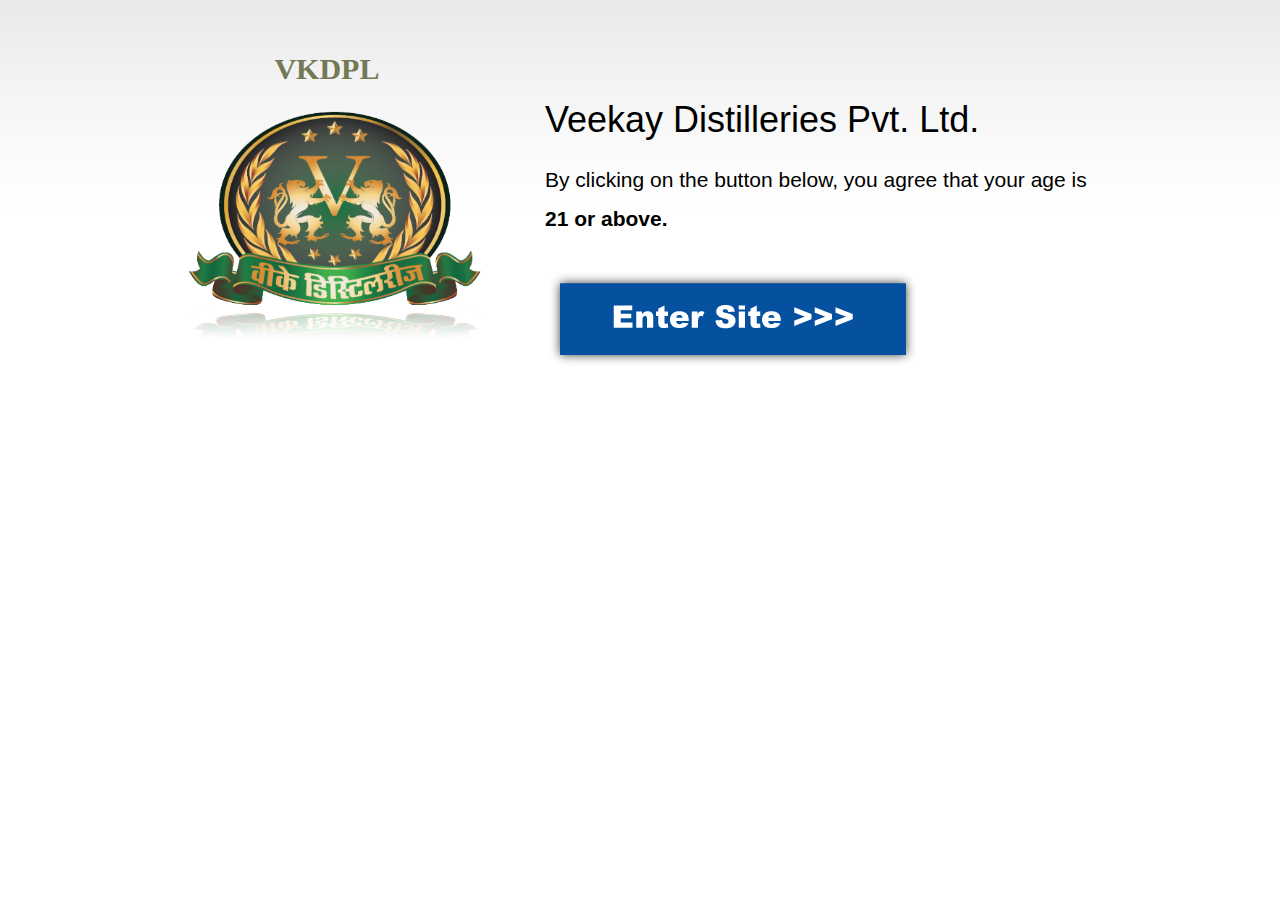
<file: index.html>
<!DOCTYPE html PUBLIC "-//W3C//DTD XHTML 1.0 Transitional//EN" "http://www.w3.org/TR/xhtml1/DTD/xhtml1-transitional.dtd">
<html xmlns="http://www.w3.org/1999/xhtml">
<head>
<meta http-equiv="Content-Type" content="text/html; charset=us-ascii" />
<title>Home | Veeekay Distilleries</title>
<meta name="keywords" content="vkdpl, veekay, distilleries, maharashtra, mumbai, country liquor, desi, dharu, desidharu, desi dharu, shrirampur, dum " />
<meta name="description" content="Veekay Distilleries Pvt. Ltd." />
<link href="style.css" rel="stylesheet" type="text/css" />
<link href="style1.css" rel="stylesheet" type="text/css" />
</head>
<body>
<div id="templatemo_header">
<div id="site_title">
<h1><a href="http://www.veekaydistilleries.com" target="_parent"><br />
<br /><strong>&nbsp; &nbsp; &nbsp; &nbsp; &nbsp; &nbsp; &nbsp; &nbsp; VKDPL</strong></a></h1></div></div> <!-- end of templatemo_header -->
<div id="templatemo_middle">
<div id="mid_left"><img src="images/logo_final.png" alt="Veekay Distilleries" /></div>
<div id="mid_right">
<h2>Veekay Distilleries Pvt. Ltd.</h2>
<h3><span>By clicking on the button below, you agree that your age is <br />
<br /><strong>21 or above.</strong></span></h3><br />
<a href="home.html"><img src="images/Enter_Site_Button.gif" alt="Veekay Distilleries" /></a></div></div> <!-- end of templatemo_middle -->
<div id="templatemo_main_wrapper"></div>
<div id="templatemo_footer_wrapper"></div>
</body>
</html>
</file>
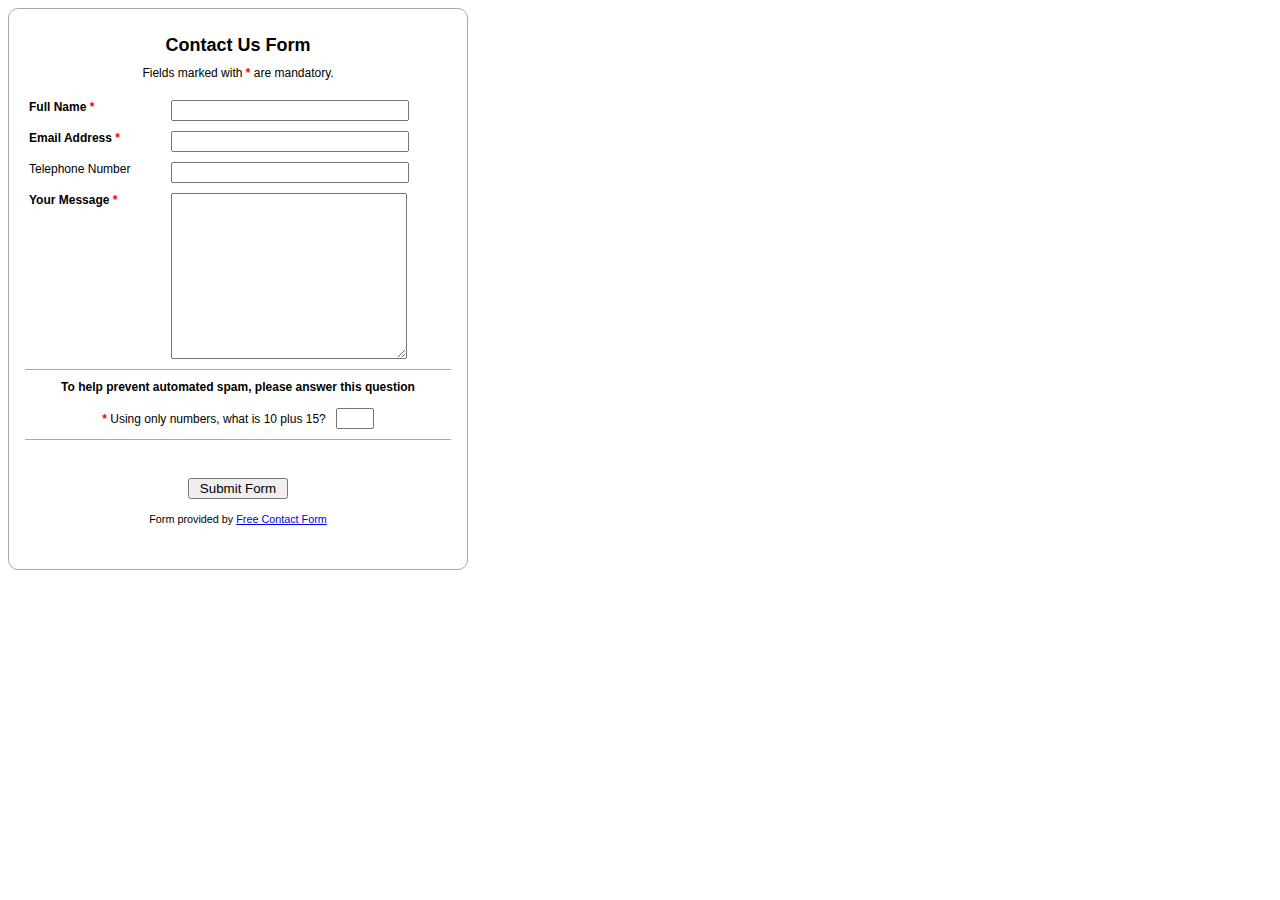
<file: contactform.htm>
<!--
URL: www.freecontactform.com
Version: FreeContactForm Free V2
Copyright (c) 2012 Stuart Cochrane
THE SOFTWARE IS PROVIDED "AS IS", WITHOUT WARRANTY OF ANY KIND, EXPRESS OR
IMPLIED, INCLUDING BUT NOT LIMITED TO THE WARRANTIES OF MERCHANTABILITY,
FITNESS FOR A PARTICULAR PURPOSE AND NONINFRINGEMENT. IN NO EVENT SHALL THE
AUTHORS OR COPYRIGHT HOLDERS BE LIABLE FOR ANY CLAIM, DAMAGES OR OTHER
LIABILITY, WHETHER IN AN ACTION OF CONTRACT, TORT OR OTHERWISE, ARISING FROM,
OUT OF OR IN CONNECTION WITH THE SOFTWARE OR THE USE OR OTHER DEALINGS IN
THE SOFTWARE.
-->
<!DOCTYPE html PUBLIC "-//W3C//DTD HTML 4.01 Transitional//EN" "http://www.w3.org/TR/html4/loose.dtd">
<html>
	<head>
	<meta http-equiv="Content-Type" content="text/html; charset=UTF-8">
	<title>Contact Us</title>
	<script src="freecontactformvalidation.js"></script>
	<script>
	required.add('Full_Name','NOT_EMPTY','Full Name');
	required.add('Email_Address','EMAIL','Email Address');
	required.add('Your_Message','NOT_EMPTY','Your Message');
	required.add('AntiSpam','NOT_EMPTY','Anti-Spam Question');
	</script>
	<link rel="stylesheet" type="text/css" href="freecontactform.css">
	</head>
	<body>
	
	<form name="freecontactform" method="post" action="freecontactformprocess.php" onsubmit="return validate.check(this)">
	<table width="400px" class="freecontactform">
	<tr>
	 <td colspan="2">
	  
	 <div class="freecontactformheader">Contact Us Form</div>
	  
	 <div class="freecontactformmessage">Fields marked with <span class="required_star"> * </span> are mandatory.</div>
	  
	 </td>
	</tr>
	<tr>
	 <td valign="top">
	  <label for="Full_Name" class="required">Full Name<span class="required_star"> * </span></label>
	 </td>
	 <td valign="top">
	  <input type="text" name="Full_Name" id="Full_Name" maxlength="80" style="width:230px">
	 </td>
	</tr>
	<tr>
	 <td valign="top">
	  <label for="Email_Address" class="required">Email Address<span class="required_star"> * </span></label>
	 </td>
	 <td valign="top">
	  <input type="text" name="Email_Address" id="Email_Address" maxlength="100" style="width:230px">
	 </td>
	</tr>
	<tr>
	 <td valign="top">
	  <label for="Telephone_Number" class="not-required">Telephone Number</label>
	 </td>
	 <td valign="top">
	  <input type="text" name="Telephone_Number" id="Telephone_Number" maxlength="100" style="width:230px">
	 </td>
	</tr>
	<tr>
	 <td valign="top">
	  <label for="Your_Message" class="required">Your Message<span class="required_star"> * </span></label>
	 </td>
	 <td valign="top">
	  <textarea style="width:230px;height:160px" name="Your_Message" id="Your_Message" maxlength="2000"></textarea>
	 </td>
	</tr>
	<tr>
	 <td colspan="2" style="text-align:center" >
	  <div class="antispammessage">
	  To help prevent automated spam, please answer this question
	  <br /><br />
		  <div class="antispamquestion">
		   <span class="required_star"> * </span>
		   Using only numbers, what is 10 plus 15? &nbsp; 
		   <input type="text" name="AntiSpam" id="AntiSpam" maxlength="100" style="width:30px">
		  </div>
	  </div>
	 </td>
	</tr>
	<tr>
	 <td colspan="2" style="text-align:center" >
	 <br /><br />
	  <input type="submit" value=" Submit Form ">
	  <br /><br />
	  <div style="font-size:0.9em">Form provided by <a href="http://www.freecontactform.com" target="_blank">Free Contact Form</a></div>
	  <br /><br />
	 </td>
	</tr>
	</table>
	</form>
</body>
</html>
</file>
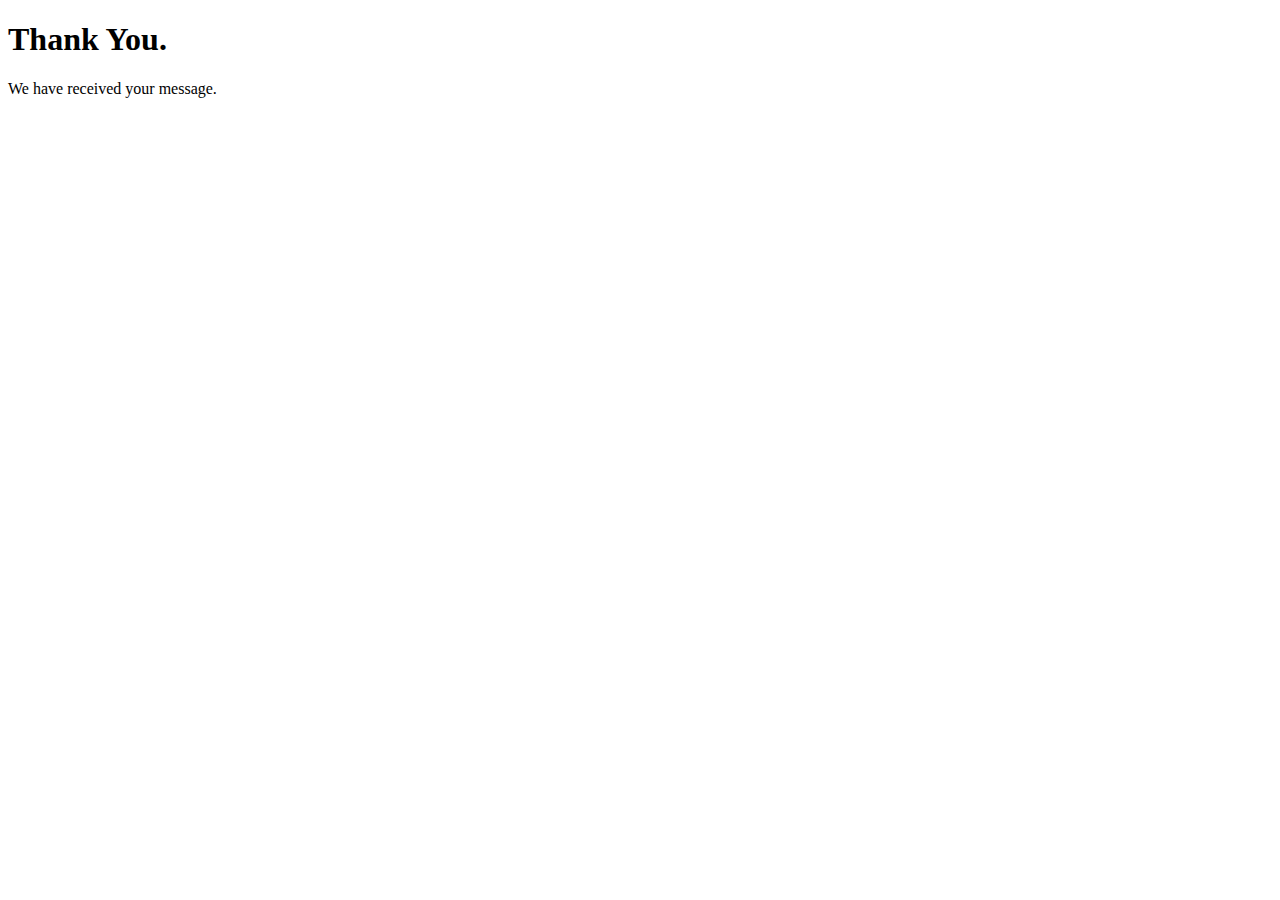
<file: thankyou.htm>
<!--
 PLEASE REPLACE THIS WITH YOUR OWN THANK YOU
-->
<!DOCTYPE html PUBLIC "-//W3C//DTD HTML 4.01 Transitional//EN" "http://www.w3.org/TR/html4/loose.dtd">
<html>
	<head>
		<meta http-equiv="Content-Type" content="text/html; charset=UTF-8">
		<title>Thank You</title>
	</head>
	<body>
	<h1>Thank You.</h1>
	<p>We have received your message.</p>
</body>
</html>
</file>
<file: style.css>
/*
Credit: http://www.templatemo.com
*/

body {
	margin: 0px;
	padding: 0px;
	color: #242424;
	font-family: Helevetica,Arial,sans-serif;
	font-size: 13px;
	line-height: 1.5em; 
	background-color: #ffffff;
	background-image: url(images/templatemo_body.png);
	background-repeat: repeat-x;
}

a, a:link, a:visited {
	color: #666600;
}

a:hover {
	color: #990000;
	text-decoration: none;
}

p { margin: 0px; padding: 0 0 10px 0; }
img { border: none; }

h1, h2, h3, h4 { font-weight: normal; color: #000; }

h1 { font-size: 40px; font-weight: bold; margin: 0 0 30px 0; padding: 5px 0; color: #fff; }
h2 { font-size: 36px; font-weight: normal; margin: 0 0 30px 0; padding: 0; color: #0978FF; }
r2 { font-size: 36px; font-weight: normal; margin: 0 0 30px 0; padding: 0; color: #000; }
h3 { font-size: 21px; margin: 0 0 20px 0; padding: 0; padding: 0; color: #000; }
r3 { font-size: 21px; margin: 0 0 20px 0; padding: 0; padding: 0; color: #FFF; }
h4 { font-size: 15px; margin: 0 0 20px 0; padding: 0; }
r4 { font-size: 18px; margin: 0 0 20px 0; padding: 0; color: #C8DC96}
h5 { font-size: 16px; margin: 0 0 10px 0; padding: 0; }
h6 { font-size: 14px; margin: 0 0 5px 0; padding: 0;}

.cleaner { clear: both; width: 100%; height: 0px; font-size: 0px;  }
.cleaner_h10 { clear: both; width:100%; height: 10px; }
.cleaner_h20 { clear: both; width:100%; height: 20px; }
.cleaner_h30 { clear: both; width:100%; height: 30px; }
.cleaner_h40 { clear: both; width:100%; height: 40px; }
.cleaner_h50 { clear: both; width:100%; height: 50px; }
.cleaner_h60 { clear: both; width:100%; height: 60px; }

.margin_r25 { margin-right: 25px; }

.vertical_divider { background: url(images/templatemo_vertical_divider.png) right repeat-y; }

.float_l { float: left; }
.float_r { 	float: right; }

.image_wrapper { display: inline-block; padding: 8px; border: 1px solid #a6bb73; background: #d9ebab; margin-bottom: 10px;}
.fl_img { float: left; margin: 3px 30px 15px 0; }
.fr_img { 	float: right; margin: 3px 0 15px 15px; }

blockquote { font-style: italic; margin-left: 10px;}
cite { font-weight: bold; }
cite span { color: #666600; }

.templatemo_list {
	margin: 0;
	padding: 0;
	list-style: none;
}

.templatemo_list li {
	background:transparent url(images/templatemo_list.png) no-repeat scroll 0 3px;
	color:#000000;
	margin:0 0 15px;
	padding:0 0 0 16px;
	line-height: 1em;
}


.button a {
	clear: both;
	display: block;
	width: 82px;
	height: 22px;
	padding: 4px 0 0 0;
	background: url(images/templatemo_button.png) no-repeat;
	color: #333;
	font-weight: bold;
	text-align: center;
	text-decoration: none;
}

.button a:hover {
	color: #000;
	background: url(images/templatemo_button_hover.png) no-repeat;
}

#templatemo_header {
	width: 970px;
	height: 80px;
	margin: 0 auto;
}

#templatemo_header  #site_title {
	float: left;
	width: 260px;
	padding: 20px 0 0 0;
}

#templatemo_header  #site_title h1 {
	margin: 0;
	padding: 0;
}

#templatemo_header  #site_title h1 a {
	margin: 0px;
	padding: 0px;
	font-size: 30px;
	color: #737855;
	font-weight: normal;
	text-decoration: none;
	font-family: Georgia, "Times New Roman", Times, serif;
}

#templatemo_header  #site_title a span {
	display: block;
	font-size: 14px;
	color: #999;
	font-weight: bold;
	letter-spacing: 2px;
	margin-left: 5px;
	margin-top: 5px;
	font-family: Helevetica,Arial,sans-serif;
}

#templatemo_menu {
	float: right;
	display: inline-block;
}

#templatemo_menu ul {
	margin: 0;
	padding: 0;
	list-style: none;
}

#templatemo_menu ul li {
	padding: 0px;
	margin: 0px;
	display: inline;
}

#templatemo_menu ul li a {
	float: left;
	display: block;
	width: 122px;
	padding: 20px 0 0 0;
	margin: 0 0 0 5px;
	height: 42px;
	font-size: 16px;
	text-align: center;
	text-decoration: none;
	color: #737855;	
	font-weight: bold;
	outline: none;
	border: none;
	background: url(images/templatemo_menu.png) top left no-repeat; 
}

#templatemo_menu ul li a:hover, #templatemo_menu ul li .current {
	position: relative;
	padding-top: 12px;
	height: 50px;
	
}

#templatemo_menu ul li a:hover span, #templatemo_menu ul li .current span {
	position: absolute;
	bottom: -15px;
	left: 40px;
	width: 36px;
	height: 36px;
	background: url(images/templatemo_menu_hover.png) no-repeat;
}

#templatemo_middle {
	clear: both;
	width: 910px;
	height: 240px;
	padding: 30px;
	margin: 0 auto;
}

#templatemo_middle h2 {
	color: #000;
	margin-bottom: 40px;
}

#templatemo_middle p {
	margin-bottom: 15px;
}

#templatemo_middle p span {
	font-weight: bold;
}

#templatemo_middle #mid_left {
	float: left;
	width: 300px;
}

#templatemo_middle #mid_right {
	float: right;
	width: 550px;
}

#templatemo_middle .mid_more a {
	clear: both;
	float: right;
	display: block;
	width: 140px;
	height: 25px;
	padding: 15px 0 0 0;
	background: url(images/templatemo_banner_button.png) no-repeat;

	color: #000;
	font-weight: bold;
	text-align: center;
	text-decoration: none;
}

#templatemo_middle .mid_more a:hover {
	text-decoration: underline;	
}

#templatemo_main_wrapper {
	clear: both;
	width: 100%;
	background: #c8dc96 url(images/templatemo_content_top.png) top repeat-x;
}

#templatemo_main {
	width: 950px;
	margin: 0 auto;
	padding: 50px 10px;
}

#templatemo_content {
	float: left;
	width: 600px;
}

#templatemo_sidebar {
	float: right;
	width: 280px;
}

.two_column_ws {
	width: 280px;
}

.two_column {
	width: 440px;
}

.three_column {
	float: left;
	width: 240px;
	height: 130px;
	padding: 20px;
	background: url(images/templatemo_3column_bg.png) bottom no-repeat;
}

.three_column img {
	float: left;
	width: 48px;
}

.three_column p {
	float: right;
	width: 180px;
}

.sidebar_box {
	margin-bottom: 60px;
}

.services_section {
	clear: both;
	padding-bottom: 30px;
	margin-bottom: 30px;
	border-bottom: 1px solid #CCC;
	background: url(images/templatemo_divider.jpg) bottom repeat-x;	
}

.services_section h4 {
	margin-bottom: 20px;
}

.services_section .left {
	float: left; 
	width: 150px;
	margin-right: 30px;
}

.services_section .middle {
	float: left; 
	width: 350px;
}

.services_section .right {
	float: right; 
	width: 350px;
}

.services_section .left img {
	border:1px solid #CCC;
	padding: 5px;
}

.news_box {
	margin-bottom: 20px;
	padding: 10px 0 20px 0;
	border-bottom: 1px solid #7e7e7e;
}

.news_box img {
	float: left;
	width: 80px;
	height: 80px;
	border: 1px solid #FFF;
	padding: 2px;
}

.news_box p {
	float: right;
	width: 180px;
	margin-bottom: 0;
	padding-bottom: 0;
}

#gallery {
		width: 580px;
	}
	.gallery_box {
		display: block; 
		padding: 0;
		margin: 0;
		padding: 20px;
		border: 1px solid #e0f0b9;
		margin: 0 30px 30px 0;
	}
	
	.gallery_box .gb_left {
		float: left;
		width: 240px;
	}
	
	.gallery_box .gb_left img {
		width: 260px;
		height: 140px;
	}
	
	.gallery_box .gb_right {
		float: right;
		width: 220px;
	}

.post_box {
	clear: both;
	padding-bottom: 30px;
	margin-bottom: 30px;
	background: url(images/hor_divider.jpg) bottom repeat-x;	
}

.post_box h2 {
	margin-bottom: 10px;
}

.post_box .post_info {
	font-style: italic;
	margin-bottom: 20px;
}

.post_box .comment_tab {
	padding: 10px 0;
	margin: 40px 0 20px 0;
	border-bottom: 1px dashed #666;
	font-size: 20px;
	font-weight: bold;
}

#contact_form {
	float: left;
	padding: 0;
}

#contact_form form {
	margin: 0px;
	padding: 0px;
}

#contact_form form .input_field {
	width: 350px;
	padding: 5px 0;
	background: #d4e8a3;
	border: 1px solid #a0b470;
}

#contact_form form label {
	display: block;
	width: 100px;
	margin-right: 10px;
	font-size: 14px;	
}

#contact_form form textarea {
	width: 350px;
	height: 200px;
	background: #d4e8a3;
	border: 1px solid #a0b470;
}

#contact_form form .submit_btn {
	margin-right: 100px;
	padding: 5px 15px;
	background: #d4e8a3;
	border: 1px solid #a0b470;
}

#templatemo_footer_wrapper {
	clear: both;
	width: 100%;
	background: #737855 url(images/templatemo_footer_top.png) top repeat-x;
}

#templatemo_footer {
	width: 970px;
	margin: 0px auto;
	padding: 20px 0;
	text-align: center;
	color: #fff;
	background: url(images/templatemo_footer.png) no-repeat;
}

#templatemo_footer a {
	color: #fff;
}
</file>
<file: style1.css>
/* js-disabled class - set image sizes so they all fit in the viewer */
.js-disabled img { width:100px; height:100px; display:block; float:left; margin:30px 0 0;}

#outerContainer { width:820px; height:222px; margin:auto; position:relative; }
#imageScroller { width:820px; height:222px; position:relative; background:#000000 url(images/back.png) no-repeat; }
#viewer { width:400px; height:182px; overflow:hidden; margin:auto; position:relative; top:18px; }
#imageScroller a:active, #imageScroller a:visited { color:#C8DC96; }
#imageScroller a img { border:0; }
#controls { width:534px; height:47px; background:url(images/controlsBG.png) no-repeat; position:absolute; top:4px; left:4px; z-index:10;	}
#controls a { width:37px; height:35px; position:absolute; top:3px; }
#controls a:active, #controls a:visited { color:#0d0d0d; }
#title { color:#ffffff; font-family:arial; font-size:100%; font-weight:bold; width:100%; text-align:center; margin-top:10px; }
#rtl { background:url(images/rtl.png) no-repeat; left:100px; }
#rtl:hover { background:url(images/rtl_over.png) no-repeat; left:99px; }
#ltr { background:url(images/ltr.png) no-repeat; right:100px; }
#ltr:hover { background:url(images/ltr_over.png) no-repeat; }
</file>
<file: freecontactform.css>
.freecontactform {
width: 460px;
font-family: arial;
border: 1px solid #AAA;
padding:10px;
-moz-border-radius: 10px;
-webkit-border-radius: 10px;
border-radius: 10px;
}
.freecontactformheader {
font-size:18px;
font-weight:bold;
padding-top:10px;
padding-bottom:10px;
text-align:center;
}
.freecontactformmessage {
text-align:center;
padding-bottom:10px;
}
.freecontactform td {
padding:4px;
font-size:12px;
}
.freecontactform p {
padding:4px;
}
.freecontactform label {
padding:4px;
}
.freecontactform label {
padding-right:10px
}
.required {
font-weight:bold;
}
.required_star {
font-weight:bold;
color:#F00;
}
.not-required {
font-weight:normal
}
.antispammessage {
padding:10px;
border-top:1px solid #AAA;
border-bottom:1px solid #AAA;
font-weight:bold 
}
.antispamquestion {
font-weight:normal;
}
</file>
